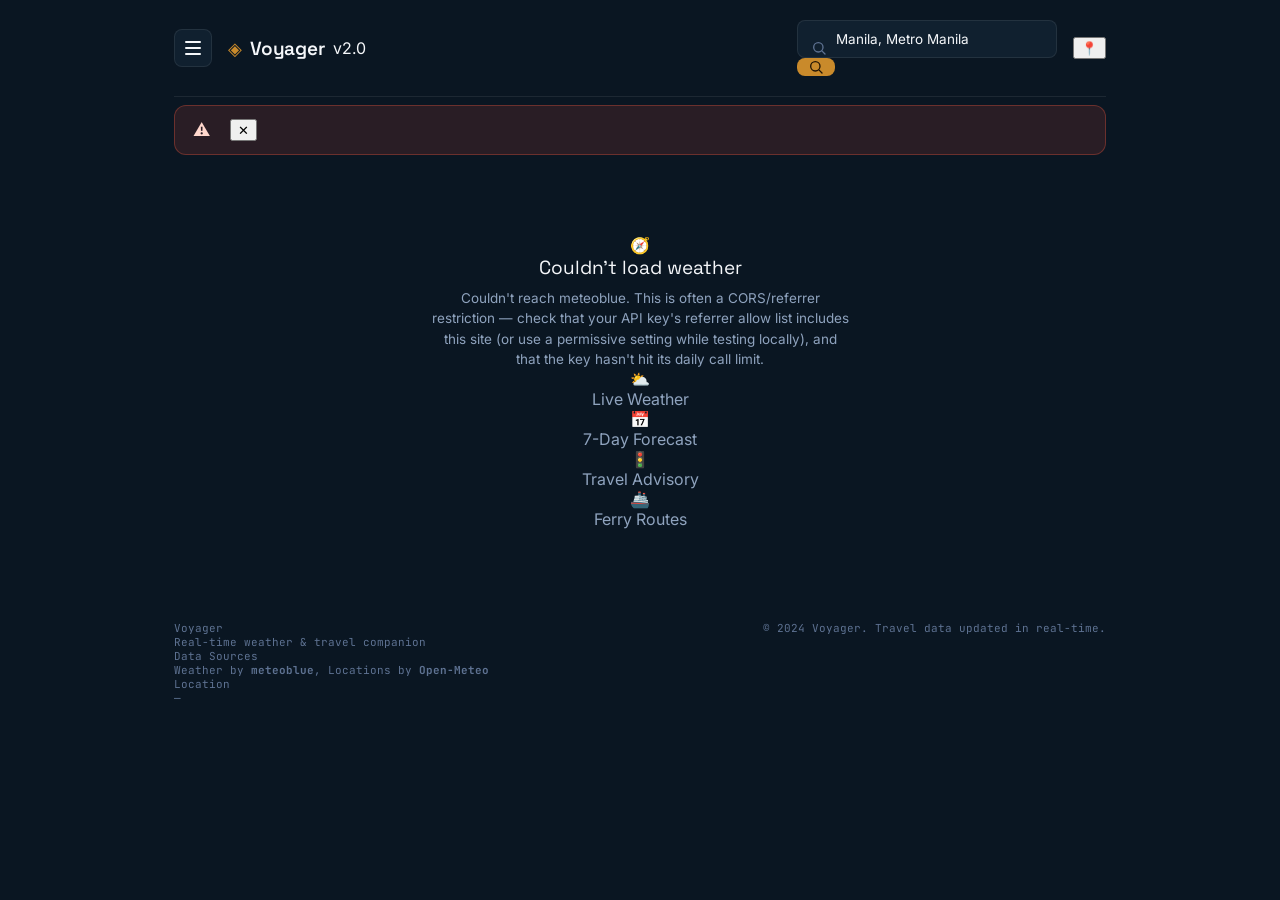
<file: index.html>
<!DOCTYPE html>
<html lang="en">

<head>
  <meta charset="UTF-8" />
  <meta name="viewport" content="width=device-width, initial-scale=1.0" />
  <meta name="theme-color" content="#0A1622" />
  <meta name="description" content="Voyager — Real-time weather conditions, 7-day forecasts, travel advisories, and ferry route recommendations for your journey." />
  <title>Voyager — Weather &amp; Travel Advisory</title>
  <link rel="preconnect" href="https://fonts.googleapis.com">
  <link rel="preconnect" href="https://fonts.gstatic.com" crossorigin>
  <link
    href="https://fonts.googleapis.com/css2?family=Space+Grotesk:wght@400;500;600;700&family=Inter:wght@400;500;600&family=JetBrains+Mono:wght@400;500;600&display=swap"
    rel="stylesheet">
  <link rel="stylesheet" href="styles.css?v=3">
</head>

<body data-condition="clear" data-daytime="day" data-loaded="false">

  <div class="drawer-overlay" id="drawerOverlay"></div>

  <!-- Off-canvas itinerary navigation -->
  <nav class="drawer" id="drawer" aria-label="Main navigation">
    <div class="drawer__head">
      <button class="drawer__close" id="drawerClose" aria-label="Close menu">
        <svg width="18" height="18" viewBox="0 0 24 24" fill="none">
          <path d="M6 6l12 12M18 6L6 18" stroke="currentColor" stroke-width="2.5" stroke-linecap="round" />
        </svg>
      </button>
      <div class="drawer__branding">
        <span class="drawer__mark">◈</span>
        <div>
          <p class="drawer__brand">Voyager</p>
          <p class="drawer__tagline">Weather &amp; Travel</p>
        </div>
      </div>
    </div>

    <div class="drawer__divider"></div>

    <p class="drawer__label">Itinerary</p>
    <ul class="drawer__route">
      <li>
        <button class="navlink" data-page="home" aria-current="page">
          <span class="navlink__stop">01</span>
          <span class="navlink__icon">🧭</span>
          <span class="navlink__text">
            <span class="navlink__title">Home</span>
            <span class="navlink__sub">Current conditions</span>
          </span>
        </button>
      </li>
      <li>
        <button class="navlink" data-page="forecast">
          <span class="navlink__stop">02</span>
          <span class="navlink__icon">📅</span>
          <span class="navlink__text">
            <span class="navlink__title">Forecast</span>
            <span class="navlink__sub">7-day outlook</span>
          </span>
        </button>
      </li>
      <li>
        <button class="navlink" data-page="advisory">
          <span class="navlink__stop">03</span>
          <span class="navlink__icon">🚦</span>
          <span class="navlink__text">
            <span class="navlink__title">Advisory</span>
            <span class="navlink__sub">Travel safety</span>
          </span>
        </button>
      </li>
      <li>
        <button class="navlink" data-page="about">
          <span class="navlink__stop">04</span>
          <span class="navlink__icon">ℹ️</span>
          <span class="navlink__text">
            <span class="navlink__title">About</span>
            <span class="navlink__sub">How it works</span>
          </span>
        </button>
      </li>
    </ul>

    <div class="drawer__divider drawer__divider--bottom"></div>

    <div class="drawer__foot">
      <p class="drawer__version">Voyager v2.0</p>
      <p class="drawer__subtitle">Real-time travel companion</p>
    </div>
  </nav>

  <div class="shell">

    <header class="topbar">
      <button class="burger" id="burgerBtn" aria-label="Open menu" aria-expanded="false" aria-controls="drawer">
        <span></span><span></span><span></span>
      </button>

      <div class="brand">
        <span class="brand__mark">◈</span>
        <span class="brand__title">Voyager</span>
        <span class="brand__badge">v2.0</span>
      </div>

      <form class="search" id="searchForm" autocomplete="off">
        <div class="search__wrapper">
          <svg class="search__icon-left" width="16" height="16" viewBox="0 0 24 24" fill="none">
            <circle cx="11" cy="11" r="7" stroke="currentColor" stroke-width="2" />
            <path d="M21 21l-4.3-4.3" stroke="currentColor" stroke-width="2" stroke-linecap="round" />
          </svg>
          <input type="text" id="searchInput" class="search__input" placeholder="Search a city…"
            aria-label="Search location" aria-autocomplete="list" aria-controls="suggestions" value="Manila" aria-expanded="false" />
          <button type="submit" class="search__btn" aria-label="Search">
            <svg width="16" height="16" viewBox="0 0 24 24" fill="none">
              <circle cx="11" cy="11" r="7" stroke="currentColor" stroke-width="2" />
              <path d="M21 21l-4.3-4.3" stroke="currentColor" stroke-width="2" stroke-linecap="round" />
            </svg>
          </button>
        </div>
        <ul class="search__suggestions" id="suggestions" role="listbox" aria-label="Search suggestions" hidden></ul>
      </form>
      <button class="locate-btn" id="locateBtn" title="Use my location" aria-label="Use my location">📍</button>
    </header>

    <!-- Weather alert banner — shown site-wide since it's safety-critical -->
    <div class="alert" id="alertBanner" hidden role="alert" aria-live="assertive">
      <span class="alert__icon">⚠️</span>
      <span class="alert__text" id="alertText"></span>
      <button class="alert__close" aria-label="Dismiss alert" onclick="this.parentElement.hidden=true">✕</button>
    </div>

    <!-- Loading state removed per user request -->

    <div class="empty" id="emptyState" role="main">
      <div class="empty__content">
        <div class="empty__icon">🧭</div>
        <p class="empty__title">Welcome to Voyager</p>
        <p class="empty__body">Search for a city or municipality to get real-time weather conditions, a detailed 7-day forecast, travel safety recommendations, and ferry route options for your destination.</p>
        <div class="empty__features">
          <div class="empty__feature">
            <span class="empty__feature-icon">⛅</span>
            <p>Live Weather</p>
          </div>
          <div class="empty__feature">
            <span class="empty__feature-icon">📅</span>
            <p>7-Day Forecast</p>
          </div>
          <div class="empty__feature">
            <span class="empty__feature-icon">🚦</span>
            <p>Travel Advisory</p>
          </div>
          <div class="empty__feature">
            <span class="empty__feature-icon">🚢</span>
            <p>Ferry Routes</p>
          </div>
        </div>
      </div>
    </div>

    <main id="pages" hidden>

      <!-- ============ HOME ============ -->
      <section class="page" id="page-home" data-page="home">
        <div class="grid">

          <section class="panel panel--hero">
            <div class="hero__sky" aria-hidden="true">
              <div class="sky__sun"></div>
              <div class="sky__moon"></div>
              <div class="sky__stars"></div>
              <div class="sky__cloud sky__cloud--a"></div>
              <div class="sky__cloud sky__cloud--b"></div>
              <div class="sky__rain"></div>
              <div class="sky__snow"></div>
              <div class="sky__bolt"></div>
            </div>

            <div class="hero__top">
              <div>
                <p class="hero__location" id="locationName">—</p>
                <p class="hero__updated" id="updatedAt">—</p>
              </div>
              <div class="hero__icon" id="conditionIcon">☀️</div>
            </div>

            <div class="hero__temp">
              <span class="hero__temp-value" id="tempValue">--</span>
              <span class="hero__temp-unit">°C</span>
            </div>
            <p class="hero__condition" id="conditionText">Loading…</p>

            <button class="hero__advisory" id="advisory" data-page-link="advisory">
              <span class="hero__advisory-dot"></span>
              <span class="hero__advisory-text">Checking conditions…</span>
              <span class="hero__advisory-arrow">Details →</span>
            </button>
          </section>

          <section class="panel panel--stat">
            <p class="stat__label">Humidity</p>
            <p class="stat__value"><span id="humidityValue">--</span><span class="stat__unit">%</span></p>
            <div class="stat__bar">
              <div class="stat__bar-fill" id="humidityBar"></div>
            </div>
          </section>

          <section class="panel panel--stat">
            <p class="stat__label">Wind speed</p>
            <p class="stat__value"><span id="windValue">--</span><span class="stat__unit">km/h</span></p>
            <div class="stat__compass" id="windCompass">
              <span class="stat__needle" id="windNeedle"></span>
            </div>
          </section>

          <section class="panel panel--preview">
            <div class="section__head">
              <p class="section__label">Next 3 days</p>
              <button class="link-btn" data-page-link="forecast">Full forecast →</button>
            </div>
            <div class="forecast__row forecast__row--preview" id="forecastPreview"></div>
          </section>

        </div>
      </section>

      <!-- ============ FERRY ROUTES ============ -->
      <section class="panel panel--ferry" data-section="ferry">
        <div class="section__head">
          <div>
            <p class="section__label">⚓ Ferry Routes</p>
            <p class="section__description">Scheduled ferries departing from your location</p>
          </div>
          <button class="link-btn link-btn--icon" id="refreshFerryBtn" title="Refresh ferry routes">
            🔄 Refresh
          </button>
        </div>

        <div class="ferry__content">
          <div id="ferryLoading" class="ferry__loading" hidden role="status" aria-live="polite">
            <div class="ferry__loading-spinner"></div>
            <p>Loading ferry schedules…</p>
          </div>

          <div id="ferryError" class="ferry__error" hidden role="alert">
            <span class="ferry__error-icon">⚠️</span>
            <p>Unable to load ferry routes. Please try again.</p>
          </div>

          <div id="ferryRoutes" class="ferry__grid">
            <!-- Routes will be inserted here using JavaScript -->
          </div>

          <div class="ferry__recommendation" id="ferryRecommendationBox">
            <div class="ferry__recommendation-icon">💡</div>
            <div>
              <p class="ferry__recommendation-label">Travel Tip</p>
              <p id="ferryRecommendation" class="ferry__recommendation-text">
                Search a location to receive ferry travel recommendations.
              </p>
            </div>
          </div>
        </div>
      </section>

      <!-- ============ FORECAST ============ -->
      <section class="page" id="page-forecast" data-page="forecast" hidden>
        <div class="page__header">
          <p class="page__eyebrow">02 · Weather Forecast</p>
          <h1 class="page__title">7-day outlook</h1>
          <p class="page__body" id="forecastLocationLine">Search a location to see its forecast.</p>
        </div>

        <div class="grid grid--single">
          <section class="panel panel--hourly">
            <p class="section__label">Next 24 hours</p>
            <div id="hourlyChart"></div>
          </section>

          <section class="panel panel--forecast">
            <p class="section__label">7-day forecast</p>
            <div class="forecast__row" id="forecastRow"></div>
          </section>
        </div>
      </section>

      <!-- ============ ADVISORY ============ -->
      <section class="page" id="page-advisory" data-page="advisory" hidden>
        <div class="page__header">
          <p class="page__eyebrow">03 · Travel Advisory</p>
          <h1 class="page__title">Is it safe to travel?</h1>
          <p class="page__body">Voyager rates current travel conditions using weather category, wind speed, and rain
            probability for today.</p>
        </div>

        <div class="grid grid--single">
          <section class="panel panel--advisory-full" id="advisoryFull">
            <div class="advisory-full__badge" id="advisoryFullBadge">🟢</div>
            <p class="advisory-full__level" id="advisoryFullLevel">Safe to travel</p>
            <p class="advisory-full__text" id="advisoryFullText">Search a location to get a travel recommendation.</p>
            <ul class="advisory-full__factors" id="advisoryFactors"></ul>
          </section>

          <section class="panel panel--legend">
            <p class="section__label">Advisory levels</p>
            <ul class="legend">
              <li><span class="legend__dot legend__dot--safe"></span>
                <div>
                  <p class="legend__title">🟢 Safe to travel</p>
                  <p class="legend__body">Clear or mild conditions with low wind and rain risk.</p>
                </div>
              </li>
              <li><span class="legend__dot legend__dot--caution"></span>
                <div>
                  <p class="legend__title">🟡 Travel with caution</p>
                  <p class="legend__body">Rain, snow, fog, or moderate wind — plan for delays.</p>
                </div>
              </li>
              <li><span class="legend__dot legend__dot--danger"></span>
                <div>
                  <p class="legend__title">🔴 Travel not recommended</p>
                  <p class="legend__body">Thunderstorms, high winds, or a high chance of heavy rain.</p>
                </div>
              </li>
            </ul>
          </section>
        </div>
      </section>

      <!-- ============ ABOUT ============ -->
      <section class="page" id="page-about" data-page="about" hidden>
        <div class="page__header">
          <p class="page__eyebrow">04 · Information</p>
          <h1 class="page__title">About Voyager</h1>
          <p class="page__body">Your intelligent travel companion, combining real-time weather data with travel safety insights and ferry scheduling.</p>
        </div>

        <div class="grid grid--single">
          <section class="panel panel--about">
            <p class="section__label">✨ Features</p>
            <ul class="about__list">
              <li>
                <span class="about__icon">⛅</span>
                <div>
                  <strong>Weather Dashboard</strong>
                  <p>Live temperature, conditions, humidity, and wind speed for your destination.</p>
                </div>
              </li>
              <li>
                <span class="about__icon">📅</span>
                <div>
                  <strong>7-Day Forecast</strong>
                  <p>Daily highs and lows with detailed hourly temperature trends.</p>
                </div>
              </li>
              <li>
                <span class="about__icon">🌐</span>
                <div>
                  <strong>Global Search</strong>
                  <p>Find any city or municipality worldwide instantly.</p>
                </div>
              </li>
              <li>
                <span class="about__icon">🚦</span>
                <div>
                  <strong>Travel Advisory</strong>
                  <p>Automated safety ratings based on current weather conditions.</p>
                </div>
              </li>
              <li>
                <span class="about__icon">🚢</span>
                <div>
                  <strong>Ferry Routes</strong>
                  <p>Dynamic ferry schedules with real-time distance calculations.</p>
                </div>
              </li>
              <li>
                <span class="about__icon">⚠️</span>
                <div>
                  <strong>Alert System</strong>
                  <p>Instant notifications for severe weather conditions.</p>
                </div>
              </li>
            </ul>
          </section>

          <section class="panel panel--about">
            <p class="section__label">📊 Data Sources</p>
            <div class="about__sources">
              <div class="about__source">
                <p class="about__source-title">Weather Data</p>
                <p class="about__source-desc">Powered by <strong>meteoblue</strong>, a leading weather API providing accurate forecasts and current conditions.</p>
              </div>
              <div class="about__source">
                <p class="about__source-title">Location Search</p>
                <p class="about__source-desc">Using <strong>Open-Meteo</strong>'s free geocoding service for global location data.</p>
              </div>
              <div class="about__source">
                <p class="about__source-title">Ferry Routes</p>
                <p class="about__source-desc">Dynamically generated based on geographic proximity using Haversine distance calculations.</p>
              </div>
            </div>
            <p class="about__disclaimer">ℹ️ Travel advisories are automatically generated from weather data and serve as a general guide. Always confirm conditions with official local authorities before traveling.</p>
          </section>

          <section class="panel panel--about panel--about-cta">
            <div class="about__cta">
              <p class="about__cta-title">Ready to explore?</p>
              <p class="about__cta-text">Search for any city above to get started with live weather, forecasts, and travel recommendations.</p>
              <button class="about__cta-btn" onclick="document.getElementById('searchInput').focus()">
                Start Exploring
              </button>
            </div>
          </section>
        </div>
      </section>

      <section class="panel panel--storms">
        <div class="section__head">
          <p class="section__label">🌀 Tropical Storm Monitor</p>
          <span class="storm-status">LIVE</span>
        </div>

        <p class="storms__subtitle">
          Active tropical systems detected in your selected region.
        </p>

        <div id="stormInfo">
          <div class="storm-loading">
            Loading storm information...
          </div>
        </div>
      </section>




    </main>

    <footer class="footer">
      <div class="footer__content">
        <div class="footer__section">
          <p class="footer__label">Voyager</p>
          <p class="footer__text">Real-time weather &amp; travel companion</p>
        </div>
        <div class="footer__section">
          <p class="footer__label">Data Sources</p>
          <p class="footer__text">Weather by <strong>meteoblue</strong>, Locations by <strong>Open-Meteo</strong></p>
        </div>
        <div class="footer__section">
          <p class="footer__label">Location</p>
          <p class="footer__text" id="footerCoords">—</p>
        </div>
      </div>
      <div class="footer__bottom">
        <p class="footer__copyright">© 2024 Voyager. Travel data updated in real-time.</p>
      </div>
    </footer>

  </div>

  <script src="script.js"></script>
</body>

</html>
</file>
<file: styles.css>
/* ============================================================
   VOYAGER — design tokens
   ============================================================ */
:root {
  --ink-900: #0A1622;
  --ink-800: #10202F;
  --ink-700: #17293D;
  --ink-600: #1F344B;
  --hairline: rgba(255, 255, 255, 0.08);
  --hairline-strong: rgba(255, 255, 255, 0.16);

  --text-primary: #F5F7FA;
  --text-muted: #8FA3BE;
  --text-faint: #5E7292;

  --brass: #C98A2B;
  --brass-soft: rgba(201, 138, 43, 0.14);
  --teal: #2FBF9F;
  --teal-soft: rgba(47, 191, 159, 0.14);
  --amber: #F2A93B;
  --amber-soft: rgba(242, 169, 59, 0.14);
  --red: #E5533C;
  --red-soft: rgba(229, 83, 60, 0.14);

  --font-display: "Space Grotesk", sans-serif;
  --font-body: "Inter", sans-serif;
  --font-mono: "JetBrains Mono", monospace;

  --radius-lg: 18px;
  --radius-md: 12px;
  --radius-sm: 8px;

  --shell-max: 980px;
}

* {
  box-sizing: border-box;
}

html,
body {
  margin: 0;
  padding: 0;
  min-height: 100vh;
  background: var(--ink-900);
  color: var(--text-primary);
  font-family: var(--font-body);
}

body {
  overflow-x: hidden;
}

h1,
h2,
h3,
p,
ul {
  margin: 0;
}

ul {
  padding: 0;
  list-style: none;
}

button {
  font-family: inherit;
  cursor: pointer;
}

@media (prefers-reduced-motion: reduce) {

  *,
  *::before,
  *::after {
    animation-duration: 0.01ms !important;
    animation-iteration-count: 1 !important;
    transition-duration: 0.01ms !important;
  }
}

/* ============================================================
   Shell / top bar
   ============================================================ */
.shell {
  max-width: var(--shell-max);
  margin: 0 auto;
  padding: 20px 24px 60px;
}

.topbar {
  display: flex;
  align-items: center;
  gap: 16px;
  padding-bottom: 20px;
  margin-bottom: 8px;
  border-bottom: 1px solid var(--hairline);
}

.burger {
  display: flex;
  flex-direction: column;
  justify-content: center;
  gap: 4px;
  width: 38px;
  height: 38px;
  background: var(--ink-800);
  border: 1px solid var(--hairline);
  border-radius: var(--radius-sm);
  flex-shrink: 0;
  transition: border-color 0.15s ease, background 0.15s ease;
}

.burger:hover {
  border-color: var(--hairline-strong);
  background: var(--ink-700);
}

.burger span {
  width: 16px;
  height: 2px;
  background: var(--text-primary);
  margin: 0 auto;
  border-radius: 2px;
}

.burger:focus-visible {
  outline: 2px solid var(--brass);
  outline-offset: 2px;
}

.brand {
  display: flex;
  align-items: center;
  gap: 8px;
  flex-shrink: 0;
}

.brand__mark {
  font-size: 18px;
  color: var(--brass);
}

.brand__title {
  font-family: var(--font-display);
  font-size: 19px;
  font-weight: 600;
  letter-spacing: -0.01em;
}

.search {
  position: relative;
  margin-left: auto;
}

.search__wrapper {
  position: relative;
}

.search__icon-left {
  position: absolute;
  top: 50%;
  left: 14px;
  transform: translateY(-50%);
  color: var(--text-faint);
  pointer-events: none;
}

.search__input {
  width: 260px;
  max-width: 40vw;
  padding: 10px 14px 10px 38px;
  background: var(--ink-800);
  border: 1px solid var(--hairline);
  border-radius: var(--radius-sm);
  color: var(--text-primary);
  font-family: var(--font-body);
  font-size: 13.5px;
  outline: none;
  transition: border-color 0.2s ease, box-shadow 0.2s ease;
}

.search__input::placeholder {
  color: var(--text-faint);
}

.search__input:focus {
  border-color: var(--brass);
  box-shadow: 0 0 0 3px var(--brass-soft);
}

.search__btn {
  display: grid;
  place-items: center;
  width: 38px;
  background: var(--brass);
  border: none;
  border-radius: var(--radius-sm);
  color: #201304;
  transition: filter 0.15s ease;
}

.search__btn:hover {
  filter: brightness(1.1);
}

.search__btn:focus-visible,
.search__input:focus-visible {
  outline: 2px solid var(--brass);
  outline-offset: 2px;
}

.search__suggestions {
  position: absolute;
  top: calc(100% + 6px);
  right: 0;
  width: 300px;
  max-width: 80vw;
  padding: 6px;
  background: var(--ink-700);
  border: 1px solid var(--hairline-strong);
  border-radius: var(--radius-md);
  box-shadow: 0 16px 32px rgba(0, 0, 0, 0.4);
  z-index: 20;
}

.search__status {
  margin-top: 8px;
  font-size: 12px;
  color: var(--text-faint);
  line-height: 1.4;
}

.search__status.search__status--warning {
  color: var(--amber);
}

.search__status.search__status--error {
  color: var(--red);
}

.search__status.search__status--info {
  color: var(--text-faint);
}

.search__suggestions li {
  padding: 0;
  border-radius: var(--radius-sm);
}

.search__suggestions li:hover,
.search__suggestions li.active {
  background: transparent;
}

.search__suggestion-btn {
  display: block;
  width: 100%;
  padding: 10px;
  background: transparent;
  border: 0;
  border-radius: var(--radius-sm);
  color: var(--text-primary);
  text-align: left;
}

.search__suggestion-btn:hover,
.search__suggestion-btn:focus-visible {
  background: var(--ink-600);
}

.search__suggestion-btn:focus-visible {
  outline: 2px solid var(--brass);
  outline-offset: -2px;
}

.search__suggestions li small {
  display: block;
  color: var(--text-muted);
  font-size: 11.5px;
  margin-top: 2px;
}

/* ============================================================
   Off-canvas itinerary drawer — signature nav element
   ============================================================ */
.drawer-overlay {
  position: fixed;
  inset: 0;
  background: rgba(5, 10, 16, 0.6);
  opacity: 0;
  pointer-events: none;
  transition: opacity 0.25s ease;
  z-index: 40;
}

body.drawer-open .drawer-overlay {
  opacity: 1;
  pointer-events: auto;
}

.drawer {
  position: fixed;
  top: 0;
  left: 0;
  bottom: 0;
  width: 280px;
  background: var(--ink-800);
  border-right: 1px solid var(--hairline);
  transform: translateX(-100%);
  transition: transform 0.28s cubic-bezier(0.2, 0.8, 0.2, 1);
  z-index: 50;
  display: flex;
  flex-direction: column;
  padding: 20px 18px;
}

body.drawer-open .drawer {
  transform: translateX(0);
}

.drawer__head {
  display: flex;
  align-items: flex-start;
  gap: 10px;
  margin-bottom: 22px;
}

.drawer__mark {
  font-size: 20px;
  color: var(--brass);
  margin-top: 2px;
}

.drawer__brand {
  font-family: var(--font-display);
  font-size: 17px;
  font-weight: 600;
}

.drawer__tagline {
  font-size: 12px;
  color: var(--text-muted);
  margin-top: 2px;
}

.drawer__close {
  margin-left: auto;
  width: 30px;
  height: 30px;
  display: grid;
  place-items: center;
  background: transparent;
  border: 1px solid var(--hairline);
  border-radius: var(--radius-sm);
  color: var(--text-muted);
}

.drawer__close:hover {
  color: var(--text-primary);
  border-color: var(--hairline-strong);
}

.drawer__label {
  font-family: var(--font-mono);
  font-size: 10.5px;
  text-transform: uppercase;
  letter-spacing: 0.1em;
  color: var(--text-faint);
  margin-bottom: 10px;
}

.drawer__route {
  position: relative;
  display: flex;
  flex-direction: column;
  gap: 4px;
}

.drawer__route::before {
  content: "";
  position: absolute;
  left: 22px;
  top: 20px;
  bottom: 20px;
  width: 1px;
  background-image: linear-gradient(var(--hairline-strong) 60%, transparent 0%);
  background-size: 1px 6px;
  background-repeat: repeat-y;
}

.navlink {
  position: relative;
  display: flex;
  align-items: center;
  gap: 12px;
  width: 100%;
  padding: 10px 10px;
  background: transparent;
  border: none;
  border-radius: var(--radius-md);
  color: var(--text-primary);
  text-align: left;
  transition: background 0.15s ease;
}

.navlink:hover {
  background: var(--ink-700);
}

.navlink[aria-current="page"] {
  background: var(--brass-soft);
}

.navlink[aria-current="page"] .navlink__stop {
  color: var(--brass);
  border-color: var(--brass);
}

.navlink[aria-current="page"] .navlink__title {
  color: var(--brass);
}

.navlink__stop {
  position: relative;
  z-index: 1;
  flex-shrink: 0;
  width: 24px;
  height: 24px;
  display: grid;
  place-items: center;
  font-family: var(--font-mono);
  font-size: 10.5px;
  border: 1px solid var(--hairline-strong);
  border-radius: 50%;
  background: var(--ink-800);
  color: var(--text-muted);
}

.navlink__icon {
  font-size: 16px;
  flex-shrink: 0;
}

.navlink__text {
  display: flex;
  flex-direction: column;
  gap: 1px;
}

.navlink__title {
  font-size: 14px;
  font-weight: 500;
}

.navlink__sub {
  font-size: 11.5px;
  color: var(--text-muted);
}

.drawer__foot {
  margin-top: auto;
  padding-top: 14px;
  border-top: 1px solid var(--hairline);
  font-family: var(--font-mono);
  font-size: 11px;
  color: var(--text-faint);
}

/* ============================================================
   Living sky — contained signature widget inside the hero card
   ============================================================ */
.hero__sky {
  position: absolute;
  inset: 0;
  overflow: hidden;
  border-radius: var(--radius-lg);
  background: linear-gradient(160deg, #0E2038 0%, #16283F 100%);
  transition: background 1s ease;
}

body[data-condition="rain"] .hero__sky,
body[data-condition="storm"] .hero__sky {
  background: linear-gradient(160deg, #0C1B30 0%, #142639 100%);
}

body[data-condition="snow"] .hero__sky {
  background: linear-gradient(160deg, #122238 0%, #1C3350 100%);
}

body[data-condition="fog"] .hero__sky {
  background: linear-gradient(160deg, #17263C 0%, #22384F 100%);
}

.sky__sun {
  position: absolute;
  top: 10%;
  right: 8%;
  width: 90px;
  height: 90px;
  border-radius: 50%;
  background: radial-gradient(circle at 35% 35%, #FFE9B8, var(--amber) 60%, transparent 72%);
  box-shadow: 0 0 60px 20px rgba(242, 169, 59, 0.2);
  opacity: 1;
  transition: opacity 1s ease;
  animation: drift 26s ease-in-out infinite;
}

body[data-daytime="night"] .sky__sun,
body[data-condition="rain"] .sky__sun,
body[data-condition="storm"] .sky__sun,
body[data-condition="snow"] .sky__sun,
body[data-condition="cloudy"] .sky__sun {
  opacity: 0.1;
}

.sky__moon {
  position: absolute;
  top: 12%;
  right: 10%;
  width: 60px;
  height: 60px;
  border-radius: 50%;
  background: radial-gradient(circle at 38% 35%, #EAF1FF, #C6D5F0 55%, transparent 75%);
  box-shadow: 0 0 40px 12px rgba(198, 213, 240, 0.16);
  opacity: 0;
  transition: opacity 1s ease;
}

body[data-daytime="night"] .sky__moon {
  opacity: 0.9;
}

.sky__stars {
  position: absolute;
  inset: 0;
  opacity: 0;
  background-image:
    radial-gradient(1.2px 1.2px at 20% 20%, #fff 100%, transparent),
    radial-gradient(1.2px 1.2px at 70% 15%, #fff 100%, transparent),
    radial-gradient(1px 1px at 40% 35%, #fff 100%, transparent),
    radial-gradient(1px 1px at 85% 45%, #fff 100%, transparent);
  transition: opacity 1s ease;
}

body[data-daytime="night"] .sky__stars {
  opacity: 0.55;
}

.sky__cloud {
  position: absolute;
  width: 150px;
  height: 46px;
  background: rgba(245, 247, 250, 0.45);
  border-radius: 999px;
  filter: blur(1.5px);
  opacity: 0;
  transition: opacity 1s ease;
}

.sky__cloud::before,
.sky__cloud::after {
  content: "";
  position: absolute;
  background: inherit;
  border-radius: 999px;
}

.sky__cloud::before {
  width: 80px;
  height: 60px;
  top: -26px;
  left: 14px;
}

.sky__cloud::after {
  width: 66px;
  height: 46px;
  top: -16px;
  right: 16px;
}

.sky__cloud--a {
  top: 16%;
  left: -10%;
  animation: floatX 50s linear infinite;
}

.sky__cloud--b {
  top: 30%;
  left: -30%;
  width: 110px;
  height: 34px;
  animation: floatX 66s linear infinite;
  animation-delay: -18s;
}

body[data-condition="cloudy"] .sky__cloud,
body[data-condition="rain"] .sky__cloud,
body[data-condition="storm"] .sky__cloud,
body[data-condition="fog"] .sky__cloud,
body[data-condition="snow"] .sky__cloud {
  opacity: 0.45;
}

.sky__rain {
  position: absolute;
  inset: 0;
  opacity: 0;
  background-image: repeating-linear-gradient(100deg, transparent 0 16px, rgba(180, 210, 255, 0.3) 16px 17px, transparent 17px 36px);
  background-size: 100% 200%;
  animation: rainFall 0.5s linear infinite;
  transition: opacity 0.8s ease;
}

body[data-condition="rain"] .sky__rain,
body[data-condition="storm"] .sky__rain {
  opacity: 0.9;
}

.sky__snow {
  position: absolute;
  inset: 0;
  opacity: 0;
  background-image:
    radial-gradient(1.6px 1.6px at 10% 0, #fff 100%, transparent),
    radial-gradient(1.6px 1.6px at 40% 0, #fff 100%, transparent),
    radial-gradient(1.2px 1.2px at 65% 0, #fff 100%, transparent),
    radial-gradient(1.6px 1.6px at 85% 0, #fff 100%, transparent);
  background-size: 100% 200%;
  animation: snowFall 6s linear infinite;
  transition: opacity 0.8s ease;
}

body[data-condition="snow"] .sky__snow {
  opacity: 0.75;
}

.sky__bolt {
  position: absolute;
  inset: 0;
  background: #EAF1FF;
  opacity: 0;
}

body[data-condition="storm"] .sky__bolt {
  animation: flash 5.5s ease-in-out infinite;
}

@keyframes drift {

  0%,
  100% {
    transform: translateY(0);
  }

  50% {
    transform: translateY(10px);
  }
}

@keyframes floatX {
  from {
    transform: translateX(0);
  }

  to {
    transform: translateX(160vw);
  }
}

@keyframes rainFall {
  from {
    background-position: 0 0;
  }

  to {
    background-position: 0 200%;
  }
}

@keyframes snowFall {
  from {
    background-position: 0 0;
  }

  to {
    background-position: 0 400%;
  }
}

@keyframes flash {

  0%,
  96%,
  100% {
    opacity: 0;
  }

  97% {
    opacity: 0.2;
  }

  98% {
    opacity: 0;
  }

  98.5% {
    opacity: 0.12;
  }

  99% {
    opacity: 0;
  }
}

/* ============================================================
   Alert banner
   ============================================================ */
.alert {
  display: flex;
  align-items: center;
  gap: 10px;
  padding: 13px 18px;
  margin-bottom: 20px;
  background: var(--red-soft);
  border: 1px solid rgba(229, 83, 60, 0.35);
  border-radius: var(--radius-md);
  color: #FFD7CD;
  font-size: 13.5px;
}

.alert__icon {
  font-size: 17px;
}

/* ============================================================
   Pages
   ============================================================ */
.page__header {
  margin: 8px 0 22px;
}

.page__eyebrow {
  font-family: var(--font-mono);
  font-size: 11px;
  text-transform: uppercase;
  letter-spacing: 0.09em;
  color: var(--brass);
  margin-bottom: 8px;
}

.page__title {
  font-family: var(--font-display);
  font-size: 28px;
  font-weight: 600;
  letter-spacing: -0.01em;
  margin-bottom: 8px;
}

.page__body {
  font-size: 14px;
  color: var(--text-muted);
  max-width: 560px;
  line-height: 1.6;
}

/* ============================================================
   Grid / panels
   ============================================================ */
.grid {
  display: grid;
  grid-template-columns: 1.5fr 1fr 1fr;
  gap: 14px;
}

.grid--single {
  grid-template-columns: 1fr;
}

.panel {
  background: var(--ink-800);
  border: 1px solid var(--hairline);
  border-radius: var(--radius-lg);
  padding: 20px;
}

/* Hero */
.panel--hero {
  grid-column: 1 / 2;
  grid-row: 1 / 3;
  position: relative;
  display: flex;
  flex-direction: column;
  overflow: hidden;
  min-height: 280px;
}

.hero__top {
  position: relative;
  z-index: 1;
  display: flex;
  justify-content: space-between;
  align-items: flex-start;
}

.hero__location {
  font-family: var(--font-display);
  font-size: 19px;
  font-weight: 600;
}

.hero__updated {
  font-family: var(--font-mono);
  font-size: 11.5px;
  color: var(--text-muted);
  margin-top: 4px;
}

.hero__icon {
  font-size: 36px;
  line-height: 1;
}

.hero__temp {
  position: relative;
  z-index: 1;
  display: flex;
  align-items: flex-start;
  margin-top: 16px;
}

.hero__temp-value {
  font-family: var(--font-display);
  font-size: 76px;
  font-weight: 700;
  line-height: 0.9;
  letter-spacing: -0.03em;
}

.hero__temp-unit {
  font-family: var(--font-display);
  font-size: 24px;
  margin-top: 8px;
  color: var(--text-muted);
}

.hero__condition {
  position: relative;
  z-index: 1;
  font-size: 15px;
  color: var(--text-muted);
  margin: 4px 0 18px;
}

.hero__advisory {
  position: relative;
  z-index: 1;
  margin-top: auto;
  display: flex;
  align-items: center;
  gap: 10px;
  padding: 12px 14px;
  border-radius: var(--radius-md);
  background: rgba(16, 32, 47, 0.7);
  backdrop-filter: blur(6px);
  border: 1px solid var(--hairline);
  width: 100%;
  text-align: left;
  color: var(--text-primary);
  transition: border-color 0.15s ease;
}

.hero__advisory:hover {
  border-color: var(--hairline-strong);
}

.hero__advisory-dot {
  width: 9px;
  height: 9px;
  border-radius: 50%;
  background: var(--teal);
  flex-shrink: 0;
}

.hero__advisory-text {
  font-size: 13.5px;
  font-weight: 500;
  flex: 1;
}

.hero__advisory-arrow {
  font-size: 12px;
  color: var(--text-muted);
  font-family: var(--font-mono);
}

.hero__advisory[data-level="caution"] .hero__advisory-dot {
  background: var(--amber);
}

.hero__advisory[data-level="danger"] .hero__advisory-dot {
  background: var(--red);
}

/* Stat tiles */
.panel--stat {
  grid-column: 2 / 3;
}

.panel--stat:nth-of-type(3) {
  grid-column: 3 / 4;
}

.stat__label {
  font-family: var(--font-mono);
  font-size: 10.5px;
  text-transform: uppercase;
  letter-spacing: 0.08em;
  color: var(--text-muted);
  margin-bottom: 10px;
}

.stat__value {
  font-family: var(--font-display);
  font-size: 30px;
  font-weight: 600;
}

.stat__unit {
  font-size: 13px;
  color: var(--text-muted);
  margin-left: 4px;
}

.stat__bar {
  margin-top: 14px;
  height: 5px;
  border-radius: 999px;
  background: var(--ink-700);
  overflow: hidden;
}

.stat__bar-fill {
  height: 100%;
  width: 0%;
  background: linear-gradient(90deg, var(--teal), var(--brass));
  transition: width 0.6s ease;
}

.stat__compass {
  margin-top: 14px;
  width: 48px;
  height: 48px;
  border-radius: 50%;
  border: 1px solid var(--hairline-strong);
  position: relative;
}

.stat__needle {
  position: absolute;
  top: 50%;
  left: 50%;
  width: 2.5px;
  height: 18px;
  background: var(--brass);
  border-radius: 2px;
  transform-origin: bottom center;
  transform: translate(-50%, -100%) rotate(0deg);
  transition: transform 0.6s ease;
}

/* Preview strip (Home) */
.panel--preview {
  grid-column: 1 / 4;
}

.section__head {
  display: flex;
  align-items: center;
  justify-content: space-between;
  margin-bottom: 14px;
}

.section__label {
  font-family: var(--font-mono);
  font-size: 10.5px;
  text-transform: uppercase;
  letter-spacing: 0.08em;
  color: var(--text-muted);
}

.link-btn {
  background: none;
  border: none;
  color: var(--brass);
  font-size: 12.5px;
  font-family: var(--font-mono);
}

.link-btn:hover {
  text-decoration: underline;
}

.forecast__row {
  display: grid;
  grid-template-columns: repeat(3, 1fr);
  gap: 12px; /* <-- add this */
}

.forecast__row--preview {
  display: flex;
  flex-wrap: nowrap;
  overflow-x: auto;
  gap: 10px;
  max-width: none;
  padding-bottom: 4px;
  scrollbar-width: thin;
}

.forecast__row--preview .forecast__card {
  flex: 1 0 92px;
}

.forecast__card {
  background: var(--ink-700);
  border-radius: var(--radius-md);
  padding: 14px 8px;
  text-align: center;
}

.forecast__day {
  font-size: 12px;
  color: var(--text-muted);
  margin-bottom: 8px;
  font-weight: 500;
}

.forecast__icon {
  font-size: 21px;
  margin-bottom: 8px;
}

.forecast__hi {
  font-family: var(--font-mono);
  font-size: 14px;
  font-weight: 600;
}

.forecast__lo {
  font-family: var(--font-mono);
  font-size: 12px;
  color: var(--text-muted);
  margin-left: 4px;
}

/* Hourly chart */
.panel--hourly {
  margin-bottom: 14px;
}

.hourly__svg {
  width: 100%;
  height: auto;
  display: block;
}

.hourly__label {
  font-family: var(--font-mono);
  font-size: 10px;
  fill: var(--text-muted);
}

/* Advisory (full page) */
.panel--advisory-full {
  text-align: center;
  padding: 36px 24px;
}

.advisory-full__badge {
  font-size: 52px;
  line-height: 1;
  margin-bottom: 12px;
}

.advisory-full__level {
  font-family: var(--font-display);
  font-size: 24px;
  font-weight: 600;
  margin-bottom: 8px;
}

.advisory-full__text {
  font-size: 14px;
  color: var(--text-muted);
  max-width: 440px;
  margin: 0 auto 22px;
  line-height: 1.6;
}

.advisory-full__factors {
  display: flex;
  flex-wrap: wrap;
  justify-content: center;
  gap: 8px;
}

.advisory-full__factors li {
  font-family: var(--font-mono);
  font-size: 12px;
  padding: 7px 12px;
  background: var(--ink-700);
  border: 1px solid var(--hairline);
  border-radius: 999px;
  color: var(--text-muted);
}

.legend {
  display: flex;
  flex-direction: column;
  gap: 16px;
  margin-top: 12px;
}

.legend li {
  display: flex;
  align-items: flex-start;
  gap: 12px;
}

.legend__dot {
  width: 12px;
  height: 12px;
  border-radius: 50%;
  margin-top: 4px;
  flex-shrink: 0;
}

.legend__dot--safe {
  background: var(--teal);
}

.legend__dot--caution {
  background: var(--amber);
}

.legend__dot--danger {
  background: var(--red);
}

.legend__title {
  font-size: 14px;
  font-weight: 500;
  margin-bottom: 2px;
}

.legend__body {
  font-size: 12.5px;
  color: var(--text-muted);
  line-height: 1.5;
}

/* About */
.panel--about+.panel--about {
  margin-top: 14px;
}

.about__list {
  display: flex;
  flex-direction: column;
  gap: 12px;
}

.about__list li {
  font-size: 13.5px;
  color: var(--text-muted);
  line-height: 1.6;
}

.about__list strong {
  color: var(--text-primary);
  font-weight: 500;
}

.about__body {
  font-size: 13.5px;
  color: var(--text-muted);
  line-height: 1.6;
}

.about__body+.about__body {
  margin-top: 10px;
}

.about__disclaimer {
  padding-top: 10px;
  border-top: 1px solid var(--hairline);
  color: var(--text-faint);
  font-size: 12.5px;
}

/* Empty / loading */
.empty,
.loading {
  text-align: center;
  padding: 60px 20px;
  color: var(--text-muted);
}

.empty__title {
  font-family: var(--font-display);
  font-size: 19px;
  color: var(--text-primary);
  margin-bottom: 8px;
}

.empty__body {
  max-width: 420px;
  margin: 0 auto;
  font-size: 13.5px;
  line-height: 1.5;
}

.loading__spinner {
  width: 30px;
  height: 30px;
  margin: 0 auto 14px;
  border: 3px solid var(--ink-700);
  border-top-color: var(--brass);
  border-radius: 50%;
  animation: spin 0.8s linear infinite;
}

@keyframes spin {
  to {
    transform: rotate(360deg);
  }
}

.footer {
  display: flex;
  justify-content: space-between;
  margin-top: 32px;
  font-family: var(--font-mono);
  font-size: 11px;
  color: var(--text-faint);
}

/* ============================================================
   Responsive
   ============================================================ */
@media (max-width: 760px) {
  .grid {
    grid-template-columns: 1fr 1fr;
  }

  .panel--hero {
    grid-column: 1 / 3;
    grid-row: auto;
    min-height: 240px;
  }

  .panel--stat,
  .panel--stat:nth-of-type(3) {
    grid-column: span 1;
  }

  .panel--preview {
    grid-column: 1 / 3;
  }

  .forecast__row {
    grid-template-columns: repeat(4, 1fr);
  }

  .forecast__row:not(.forecast__row--preview) .forecast__card:nth-child(n+5) {
    display: none;
  }

  .hero__temp-value {
    font-size: 58px;
  }
}

@media (max-width: 560px) {
  .search__input {
    width: 160px;
  }

  .brand__title {
    display: none;
  }

  .forecast__row--preview {
    max-width: none;
  }
}

/* ==========================
   Ferry Routes
========================== */

.panel--ferry {
  grid-column: 1/-1;
}

.ferry__subtitle {
  margin: 6px 0 18px;
  color: var(--muted);
  font-size: .92rem;
}

#ferryRoutes{
    display:grid;
    gap:20px;
    margin-bottom:20px;
}

.page#page-ferry .panel--ferry {
  margin-top: 18px;
}

.ferry-card {
  padding: 18px;
  border: 1px solid rgba(255, 255, 255, .08);
  border-radius: 16px;
  background: rgba(255, 255, 255, .04);
  transition: .25s;
  margin-bottom:15px;
}

.ferry-card:hover {
  transform: translateY(-2px);
  border-color: var(--teal);
}

.ferry-card h4 {
  margin-bottom: 10px;
  color: var(--teal);
  font-size: 1rem;
}

.ferry-card p {
  margin: 4px 0;
  color: var(--text);
  font-size: .9rem;
}

.ferry__recommendation {
  margin-top: 20px;
  padding: 18px;
  border-radius: 14px;
  background: rgba(0, 180, 216, .08);
  border-left: 4px solid var(--teal);
}

.ferry__recommendation h4 {
  margin-bottom: 8px;
}

.ferry__loading,
.ferry__error {
  padding: 12px;
  text-align: center;
  color: var(--muted);
}

.ferry__error {
  color: #ff6b6b;
}
.hero__icon{

    width:72px;
    height:72px;

    display:flex;
    align-items:center;
    justify-content:center;

    border-radius:22px;

    background:rgba(255,255,255,.08);

    backdrop-filter:blur(20px);

}

.hero__icon svg{

    width:42px;
    height:42px;

    stroke:#ffffff;

    stroke-width:2;

}
</file>
